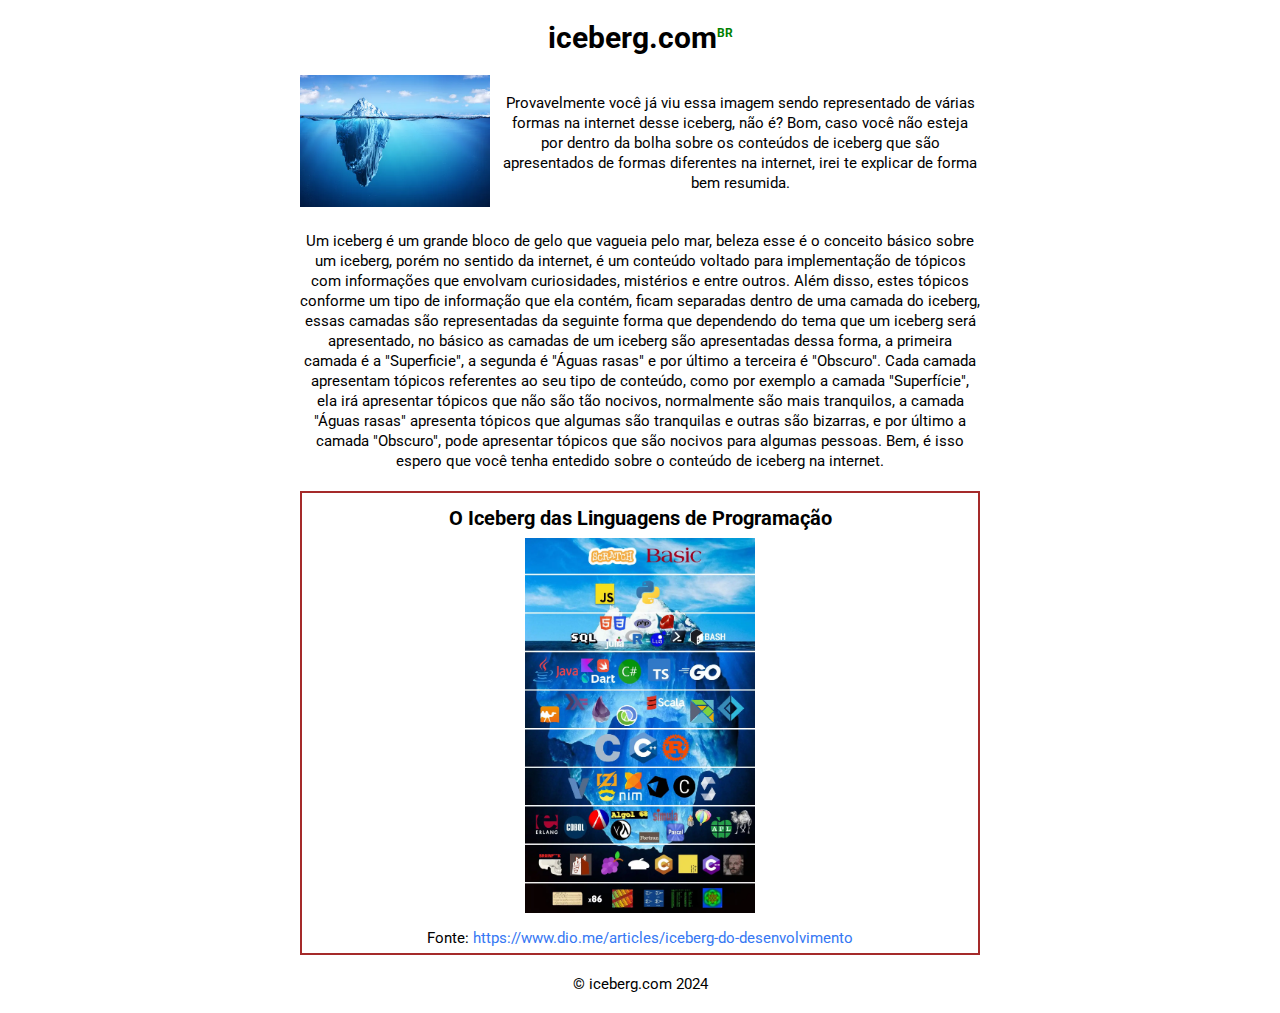
<file: index.html>
<!DOCTYPE html>
<html lang="pt-BR">
<head>
    <meta charset="UTF-8">
    <meta name="viewport" content="width=device-width, initial-scale=1.0">
    <link rel="stylesheet" href="styles/style.css">
    <title>Icebergbr</title>
</head>
<body>
    <main>
        <header>
            <h1>iceberg.com<sup style="font-size: 12px; color: green;">BR</sup></h1>
        </header>
        <section>
            <div id="intro">
                <div>
                    <img src="images/iceberg.webp" id="image-logo">
                </div>
                <div id="text-desc">
                    Provavelmente você já viu essa imagem sendo representado de várias formas na internet desse iceberg, não é?
                    Bom, caso você não esteja por dentro da bolha sobre os conteúdos de iceberg que são apresentados de formas diferentes na internet, irei te explicar de forma bem resumida.
                </div>
            </div>
            <div id="about-iceberg">
                Um iceberg é um grande bloco de gelo que vagueia pelo mar, beleza esse é o conceito básico sobre um iceberg, porém no sentido da internet, é um conteúdo voltado para implementação de tópicos com informações que envolvam curiosidades, mistérios e entre outros.
                Além disso, estes tópicos conforme um tipo de informação que ela contém, ficam separadas dentro de uma camada do iceberg, essas camadas são representadas da seguinte forma que dependendo do tema que um iceberg será apresentado, no básico as camadas de um iceberg são apresentadas dessa forma, a primeira camada é a "Superficie", a segunda é "Águas rasas" e por último a terceira é "Obscuro".
                Cada camada apresentam tópicos referentes ao seu tipo de conteúdo, como por exemplo a camada "Superfície", ela irá apresentar tópicos que não são tão nocivos, normalmente são mais tranquilos, a camada "Águas rasas" apresenta tópicos que algumas são tranquilas e outras são bizarras, e por último a camada "Obscuro", pode apresentar tópicos que são nocivos para algumas pessoas.
                Bem, é isso espero que você tenha entedido sobre o conteúdo de iceberg na internet.
            </div>
            <div id="features">
                <div id="f-iceberg">
                    <div id="f-title">
                        O Iceberg das Linguagens de Programação
                    </div>
                    <img src="images/iceberg das linguagens de programação.webp" id="image-iceberg">
                    <div id="credits">Fonte: <a href="https://www.dio.me/articles/iceberg-do-desenvolvimento">https://www.dio.me/articles/iceberg-do-desenvolvimento</a></div>
                </div>
            </div>
        </section>
        <footer>
            <p>&copy; iceberg.com 2024</p>
        </footer>
    </main>
</body>
</html>
</file>
<file: styles/style.css>
@import url('https://fonts.googleapis.com/css2?family=Roboto:ital,wght@0,100;0,300;0,400;0,500;0,700;0,900;1,100;1,300;1,400;1,500;1,700;1,900&display=swap');

*{
    padding: 0;
    margin: 0;
    box-sizing: border-box;
}

body{
    text-align: center;
    width: 100%;
    font: 15px 'Roboto';
    padding-top: 20px;
    padding-bottom: 20px;
}

main{
    width: 680px;
    margin: 0 auto;
}

section{
    margin-top: 20px;
}

#intro{
    width: 100%;
    display: flex;
    align-items: center;
}

#image-logo{
    width: 190px;
    object-fit: contain;
    display: inline-block;
}

#text-desc{
    width: 100%;
    margin-left: 10px;
    line-height: 20px;
    word-wrap: break-word;
}

#about-iceberg{
    width: 100%;
    line-height: 20px;
    margin-top: 20px;
    word-wrap: break-word;
}

#features{
    margin-top: 20px;
    border: 2px solid brown;
    padding: 5px;
}

#f-iceberg{
    text-align: center;
    width: 100%;
    line-height: 40px;
    word-wrap: break-word;
}

#f-title{
    width: 100%;
    font-weight: bold;
    font-size: 20px;
}

#image-iceberg{
    width: 230px;
    display: inline-block;
    border: 0;
}

#credits{
    width: 100%;
    line-height: 20px;
}

#credits a{
    text-decoration: none;
    color: rgb(53, 119, 243);
}

footer{
    margin-top: 20px;
}

footer a{
    text-decoration: none;
    color: blue;
    padding-left: 5px;
    padding-right: 5px;
}

footer a:hover{
    text-decoration: underline;
}

@media(max-width: 695px){
    body{
        padding-left: 10px;
        padding-right: 10px;
    }

    main{
        width: 100%;
    }

    #intro{
        display: block;
    }

    #image-iceberg{
        display: inline-block;
        width: 240px;
        margin-bottom: 10px;
    }

    #text-desc{
        margin-left: 0;
    }
}
</file>
